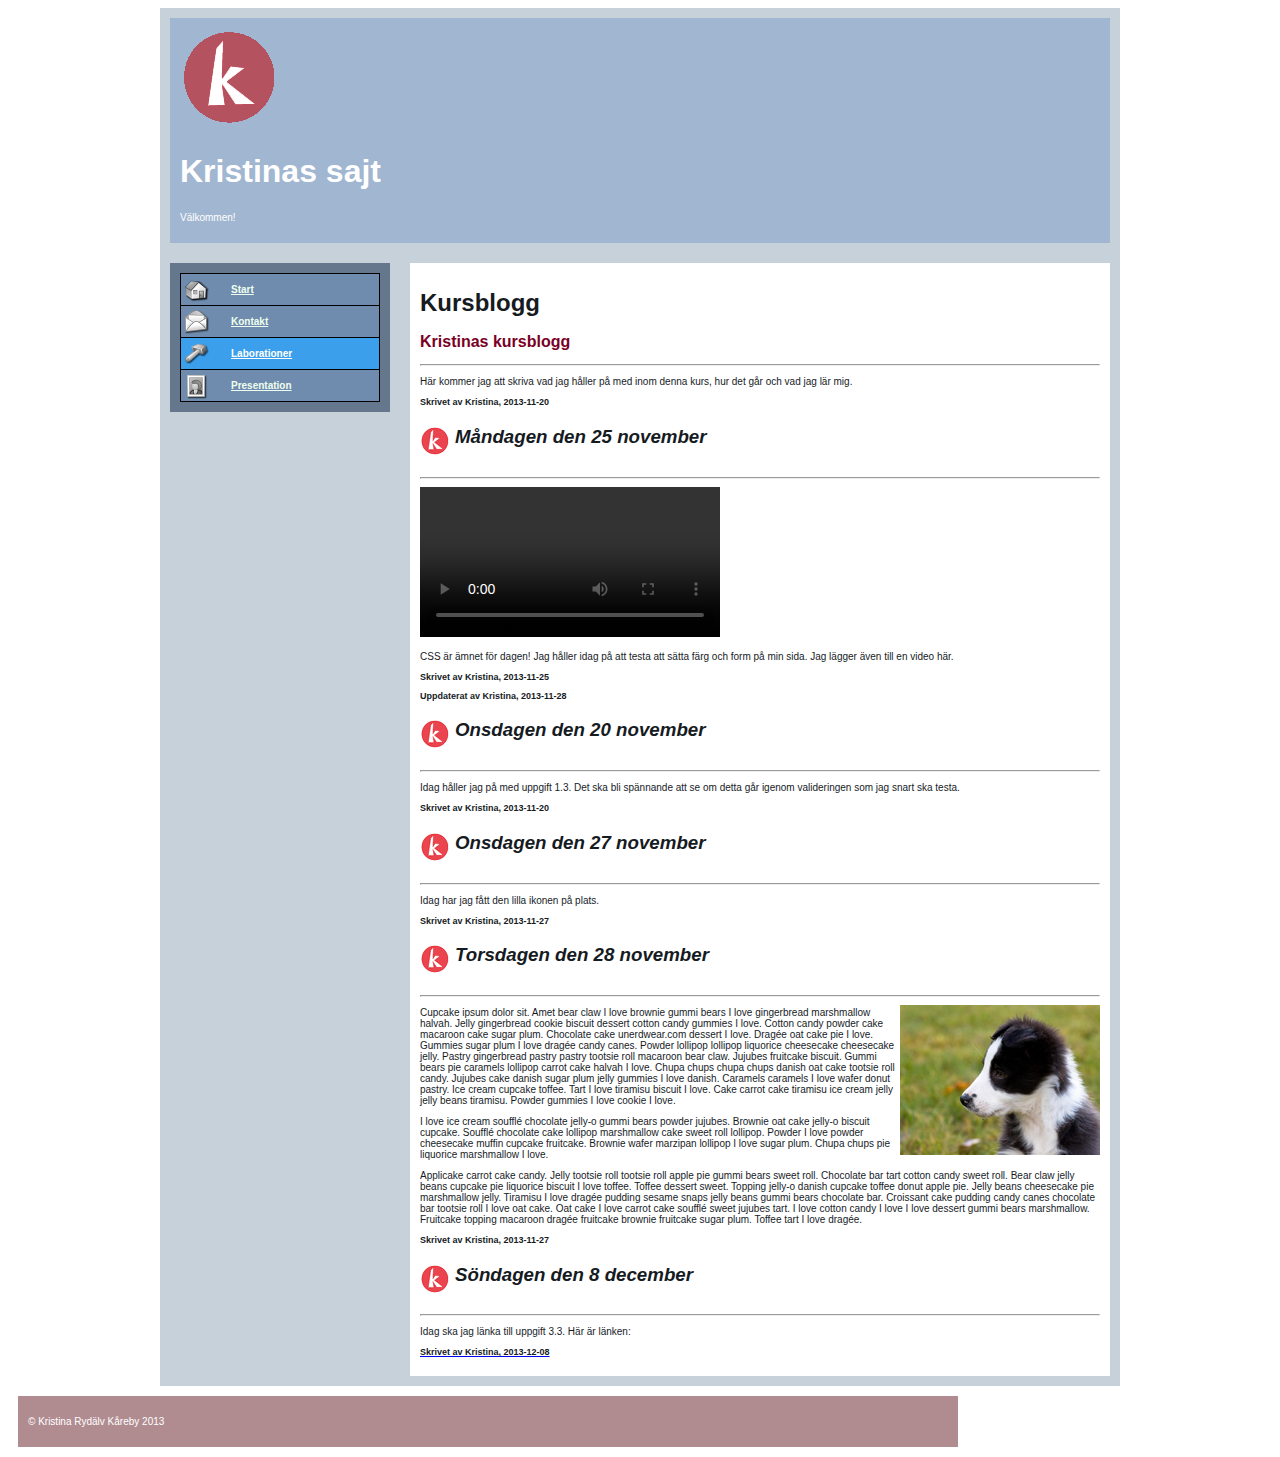
<file: index.html>
<!doctype html> 
<html lang ="sv">
<head>
    <meta charset="utf-8"/>
    <title>Linnéuniversitetet - Lnu.se</title>
   
    <link rel="stylesheet" href="css/basic.css" />
    <link rel="stylesheet" media="print" href="css/print.css" />
</head>
<body>

    <div id="container">
        <div id="header">
        <img src="pics/kristina_logo2.png" alt="Kristina"/>
        <h1 class= "sidrubrik">Kristinas sajt</h1>
        <p class= "copytext" >Välkommen!</p>
    </div>
    
    <div id="navigation">
         <ul>
                    

                        <li>  <a id="index" href= "../index.html">Start</a></li>

                         <li>  <a id="contact" href= "pages/kontakt.html">Kontakt</a></li>
 
                        <li> <a id="laborationer" href= "pages/laborationer.html" class="active">Laborationer</a></li>
                        <li> <a id="presentation" href= "pages/presentation.html">Presentation</a></li>
                    
                    
                </ul> 
    </div>
    
    <div id="content">
        <h1> Kursblogg</h1>
        
        <h2>Kristinas kursblogg</h2>
        <hr>
            <p>Här kommer jag att skriva vad jag håller på med inom denna kurs, hur det går och vad jag lär mig.</p>
            <p class=blogspot>Skrivet av Kristina, 2013-11-20</p>
            
            
   
   
            
            
            
            
            
            
            
            
        <div class="blogpost"><h3>Måndagen den 25 november</h3>
            <hr>
            
            <video controls>
                <source="videos/Eat.mp4" type="video/mp4">
                    Din webbläsare stödjer inte <code>video</code>-taggen.
            </video>

            
            <p>CSS är ämnet för dagen! Jag håller idag på att testa att sätta färg och form på min sida. Jag lägger även till en video här.</p>
            <p class=blogspot>Skrivet av Kristina, 2013-11-25</p>
            <p class=blogspot>Uppdaterat av Kristina, 2013-11-28</p>
        </div>
            
        <div class="blogpost"><h3>Onsdagen den 20 november</h3>
            <hr>
            <p>Idag håller jag på med uppgift 1.3. Det ska bli spännande att se om detta går igenom valideringen som jag snart ska testa. </p>
            <p class=blogspot>Skrivet av Kristina, 2013-11-20</p>
        </div>
            
        <div class="blogpost"><h3>Onsdagen den 27 november</h3>
            <hr>
            <p>Idag har jag fått den lilla ikonen på plats. </p>
            <p class=blogspot>Skrivet av Kristina, 2013-11-27</p>
        </div>
            
        <div class="blogpost"><h3>Torsdagen den 28 november</h3>
            <hr>
                <img class=right src="pics/dog.jpg.jpg" alt="Kristina"/>
                <p>Cupcake ipsum dolor sit. Amet bear claw I love brownie gummi bears I love gingerbread marshmallow halvah. Jelly gingerbread cookie biscuit dessert cotton candy gummies I love. Cotton candy powder cake macaroon cake sugar plum. Chocolate cake unerdwear.com dessert I love. Dragée oat cake pie I love. Gummies sugar plum I love dragée candy canes.
                Powder lollipop lollipop liquorice cheesecake cheesecake jelly. Pastry gingerbread pastry pastry tootsie roll macaroon bear claw. Jujubes fruitcake biscuit. Gummi bears pie caramels lollipop carrot cake halvah I love. Chupa chups chupa chups danish oat cake tootsie roll candy. Jujubes cake danish sugar plum jelly gummies I love danish. Caramels caramels I love wafer donut pastry. Ice cream cupcake toffee. Tart I love tiramisu biscuit I love. Cake carrot cake tiramisu ice cream jelly jelly beans tiramisu.
                Powder gummies I love cookie I love. </p>

                <p>I love ice cream soufflé chocolate jelly-o gummi bears powder jujubes. Brownie oat cake jelly-o biscuit cupcake. Soufflé chocolate cake lollipop marshmallow cake sweet roll lollipop. Powder I love powder cheesecake muffin cupcake fruitcake. Brownie wafer marzipan lollipop I love sugar plum. Chupa chups pie liquorice marshmallow I love. </p>

                <p>Applicake carrot cake candy. Jelly tootsie roll tootsie roll apple pie gummi bears sweet roll. Chocolate bar tart cotton candy sweet roll.
                Bear claw jelly beans cupcake pie liquorice biscuit I love toffee. Toffee dessert sweet. Topping jelly-o danish cupcake toffee donut apple pie. Jelly beans cheesecake pie marshmallow jelly. Tiramisu I love dragée pudding sesame snaps jelly beans gummi bears chocolate bar. Croissant cake pudding candy canes chocolate bar tootsie roll I love oat cake. Oat cake I love carrot cake soufflé sweet jujubes tart. I love cotton candy I love I love dessert gummi bears marshmallow. Fruitcake topping macaroon dragée fruitcake brownie fruitcake sugar plum. Toffee tart I love dragée.
                </p>
                <p class=blogspot>Skrivet av Kristina, 2013-11-27</p>
        </div>
        
        <div class="blogpost"><h3>Söndagen den 8 december</h3>
            <hr>
                <p>Idag ska jag länka till uppgift 3.3. Här är länken:  
                    <a href="https://c9.io/kk222fx/uppgift-3-3/workspace/index.html"
                    </a>
                        
                </p>

                
                <p class=blogspot>Skrivet av Kristina, 2013-12-08</p>
        </div>
    </div>
       
    </div>
    

    
        <div id="footer">
            <p class= "copytext">© Kristina Rydälv Kåreby 2013</p>
        </div>
    </div>

</body>
</html>
</file>
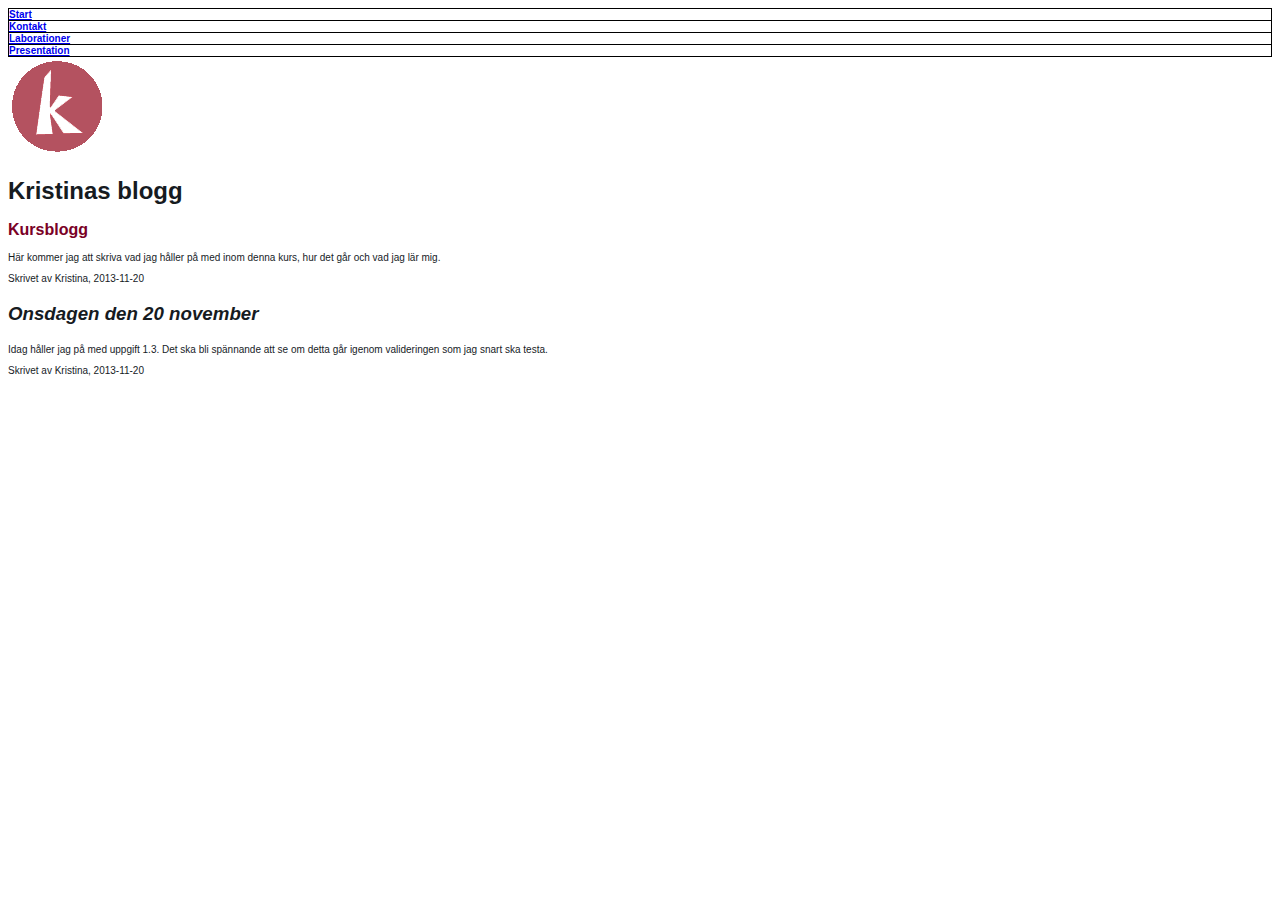
<file: index_copy.html>
<!doctype html> 
<html lang ="sv">
<head>
    <meta charset="utf-8"/>
    <title>Linnéuniversitetet - Lnu.se</title>
    <link rel="stylesheet" href="css/style.css" />
</head>
 <body>
                <ul>
                    <li> <a href= "../index.html">Start</a>
                    <li> <a href= "pages/kontakt.html">Kontakt</a>
                    <li> <a href= "pages/laborationer.html">Laborationer</a>
                    <li> <a href= "pages/presentation.html">Presentation</a>
                </ul>
    <img src="pics/kristina_logo2.png" alt="Kristina"/>
    <h1> Kristinas blogg</h1>
        <h2>Kursblogg</h2>
            <p>Här kommer jag att skriva vad jag håller på med inom denna kurs, hur det går och vad jag lär mig.</p>
            <p>Skrivet av Kristina, 2013-11-20</p>
        <h3>Onsdagen den 20 november</h3>
            <p>Idag håller jag på med uppgift 1.3. Det ska bli spännande att se om detta går igenom valideringen som jag snart ska testa. </p>
            <p>Skrivet av Kristina, 2013-11-20</p>
 </body>
</html>
</file>
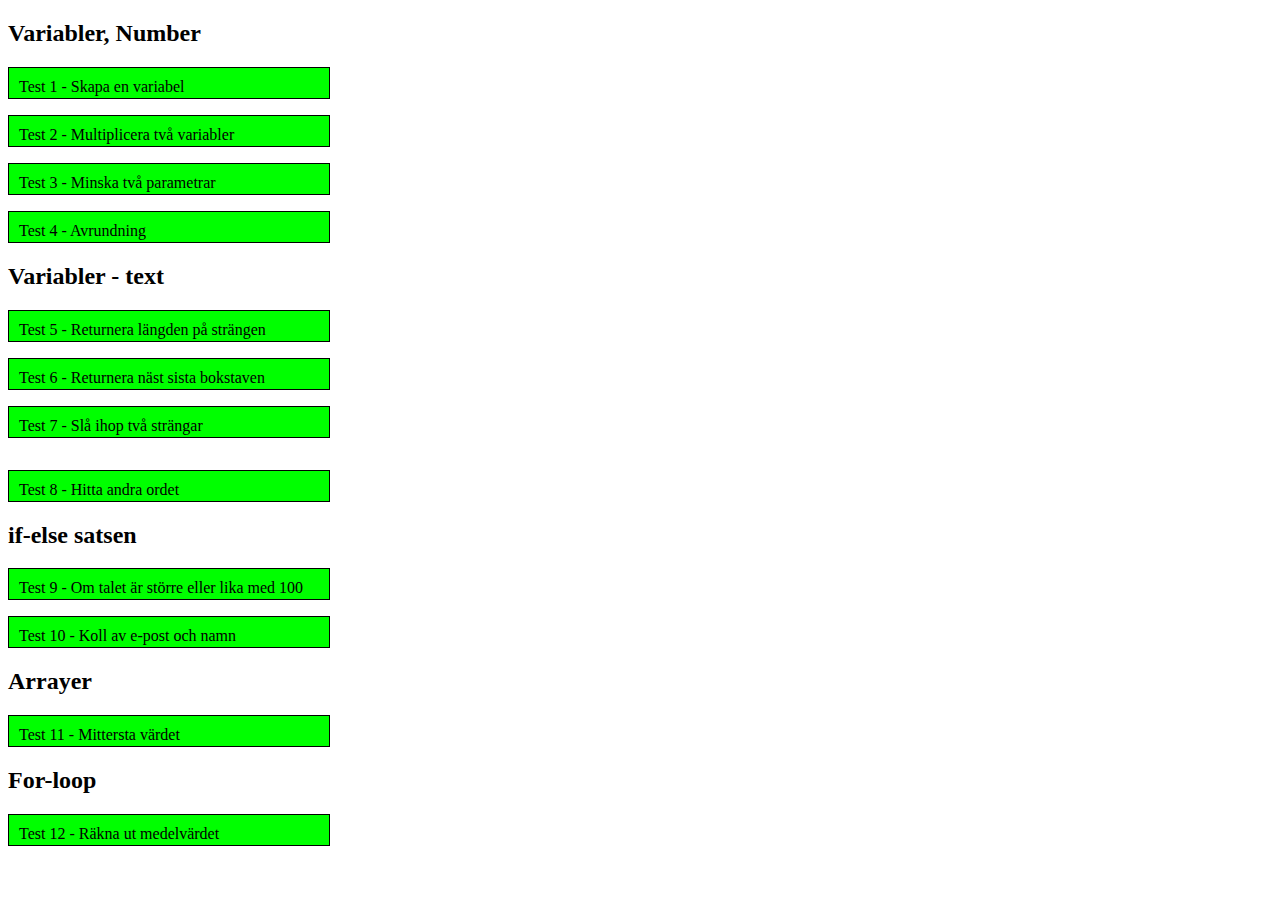
<file: L04.html>
<!DOCTYPE html>
<html>
<head>
	<title>Laboration 4 - JavaScript 1</title>
	<link rel="stylesheet" href="style.css" />
	<meta charset="utf-8" />
</head>
<body>
	
	
	
	<div id="test_container">
		<h2>Variabler, Number</h2>
		<p id="test_1" class="red">
			Test 1 - Skapa en variabel
		</p>
		<p id="test_2" class="red">
			Test 2 - Multiplicera två variabler
		</p>
		<p id="test_3" class="red">
			Test 3 - Minska två parametrar
		</p>
		<p id="test_4" class="red">Test 4 - Avrundning</p>
		
		<p style="clear: both;"></p>
		
		<h2>Variabler - text</h2>
		<p id="test_5" class="red">
			Test 5 - Returnera längden på strängen
		</p>
		<p id="test_6" class="red">
			Test 6 - Returnera näst sista bokstaven
		</p>
		<p id="test_7" class="red">
			Test 7 - Slå ihop två strängar
		</p>
		<p id="test_8" class="red half">
			Test 8 - Hitta andra ordet
		</p>
		
				
		<p style="clear: both;"></p>
		<h2>if-else satsen</h2>
		
		<p id="test_9" class="red">
			Test 9 - Om talet är större eller lika med 100
		</p>
		<p id="test_10" class="red">
			Test 10 - Koll av e-post och namn
		</p>
		
		<p style="clear: both;"></p>
		<h2>Arrayer</h2>
		<p id="test_11" class="red">
			Test 11 - Mittersta värdet
		</p>
		
		
		<p style="clear: both;"></p>
		<h2>For-loop</h2>
		<p id="test_13" class="red">
			Test 12 - Räkna ut medelvärdet
		</p>
		
				
	</div>
	<script type="text/javascript" src="L04.js"></script>
	
</body>
</html>
</file>
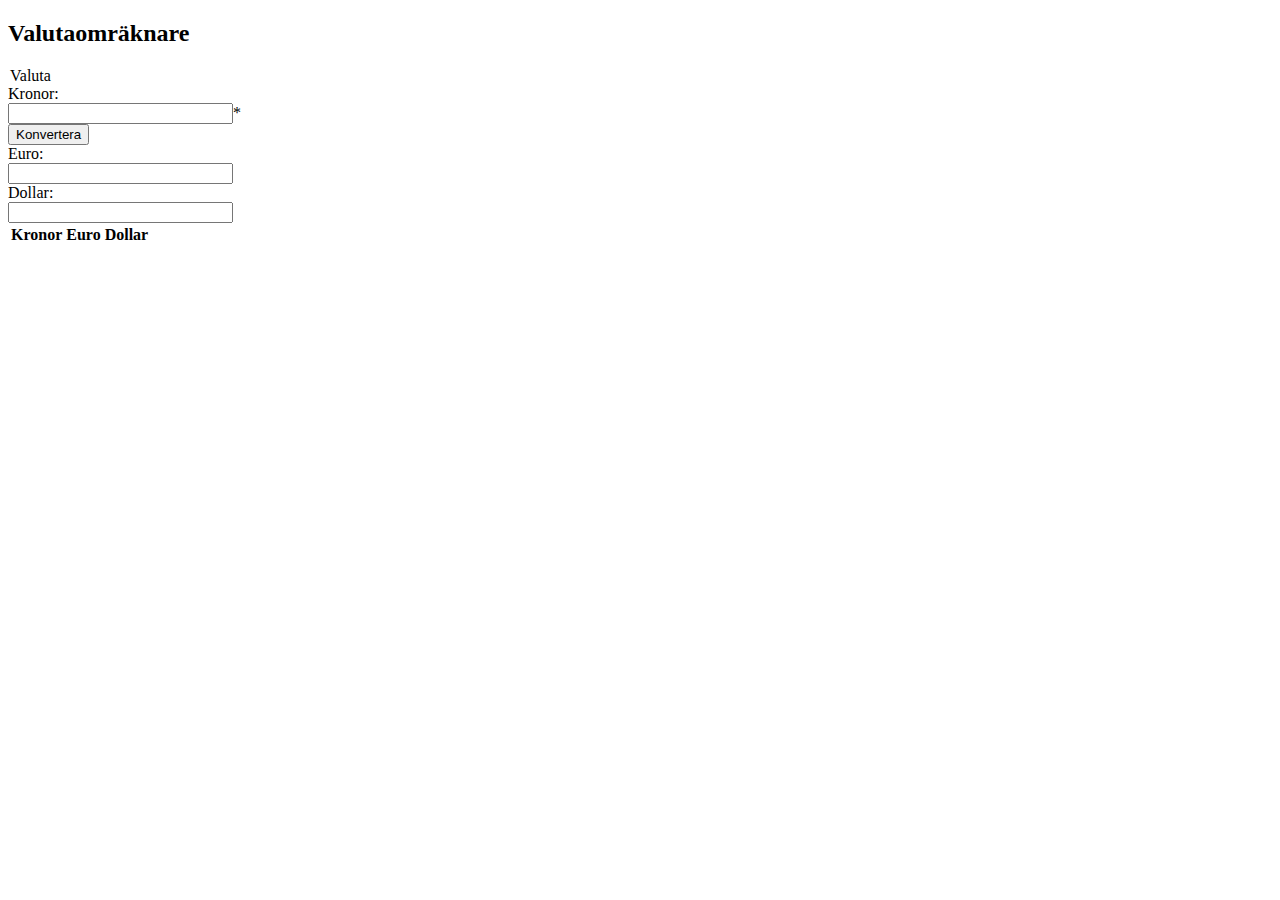
<file: pages/converter.html>
<!DOCTYPE html>
<html>
<head>
    <meta charset=utf-8>
    <script src="../converter.js" type="text/javascript"></script>
    <title>Valutaconverter</title>
</head>
<body>
    <div id="container">

        <div id="content">

            <h2>Valutaomräknare</h2>

            <div>
                
                    <legend>Valuta</legend>
                    <label for="namn">Kronor:</label> <br />
                    <input type="text" name="kronor" id="kronor" size="25" maxlength="40" />* <br />

                    <button onclick="convert()" id="convert">Konvertera</button><br />

                    <label for="namn">Euro:</label> <br />
                    <input type="text" name="euro" id="euro" size="25" maxlength="40" /> <br />

                    <label for="namn">Dollar:</label> <br />
                    <input type="text" name="dollar" id="dollar" size="25" maxlength="40" /> <br />
                
            </div>

            <div>
                <table>
                    <thead>
                        <tr>
                            <th>Kronor</th>
                            <th>Euro</th>
                            <th>Dollar</th>
                        </tr>
                    </thead>
                    <tbody id="tableBody">
                        
                    </tbody>
                </table>
            </div>

        </div>

        

    </div>

</body>

</html>
</file>
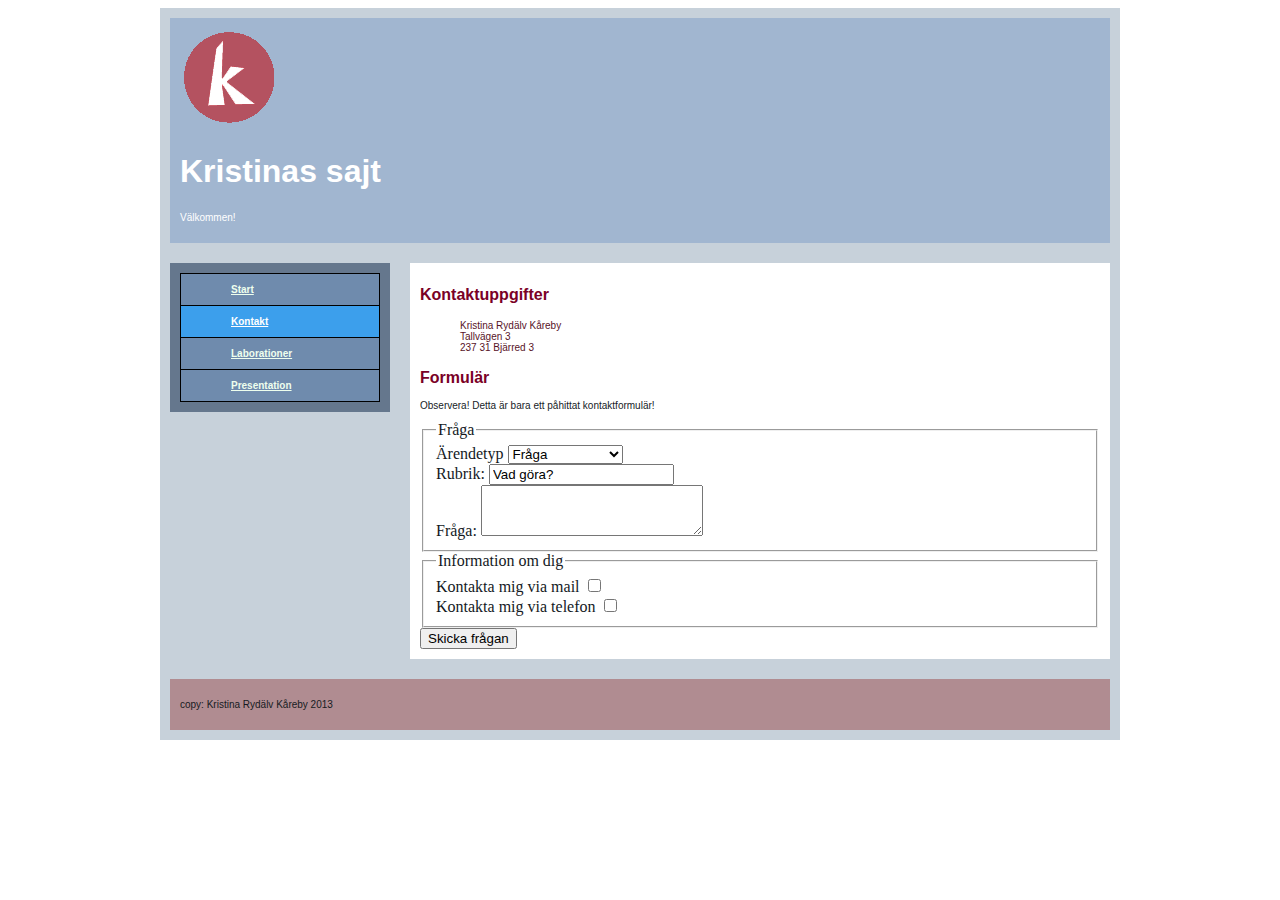
<file: pages/kontakt.html>
<!doctype html> 
<html lang ="sv">
<head>
    <meta charset="utf-8"/>
    <title>Linnéuniversitetet - Lnu.se</title>
   
    <link rel="stylesheet" href="../css/basic.css" />
    <link rel="stylesheet" media="print" href="../css/print.css" />
</head>
<body>


    <div id="container">
                <div id="header">
                <img src="../pics/kristina_logo2.png" alt="Kristina"/>
                <h1 class= "sidrubrik">Kristinas sajt</h1>
                <p class= "copytext" >Välkommen!</p>

        </div>
        
        <div id="navigation">
                <ul>
                            <li> <a href= "../index.html">Start</a>
                            <li> <a href= "kontakt.html" class="active">Kontakt</a>
                            <li> <a href= "laborationer.html">Laborationer</a>
                            <li> <a href= "presentation.html">Presentation</a>
                </ul> 
            </div>
        
        <div id="content">
                <h2>Kontaktuppgifter</h2>
                        <dl>
                            <dt></dt>
                                <dd> Kristina Rydälv Kåreby</dd>
                                <dd> Tallvägen 3</dd>
                                <dd> 237 31 Bjärred 3</dd>
                        </dl>
                        
            <h2>Formulär</h2>
            <p> Observera! Detta är bara ett påhittat kontaktformulär!  </p>
            
            <form method= "POST" action="http://voyager.lnu.se/tekinet/kurser/dtt/wp_webbintro/form.php" >
                <fieldset>
                <legend>Fråga</legend>
                
                Ärendetyp <select>
                            <option value="Fråga">Fråga</option>
                            <option value="Support">Support</option>
                            <option value="Akut hjälp">Akut hjälp</option>
                            <option value="Mer information">Mer information</option>
                            </select>  <br/>
        
                
                
                Rubrik: <input type="text" name="Rubrik" id="Rubrik" value="Vad göra?" /> <br/>
                
                <label for="comments">Fråga:</label> <textarea name="comments" id="comments" cols="25" rows="3" ></textarea>
            </fieldset>
             <fieldset>
             <legend>Information om dig</legend>
            
              <label for="Kontakta_mig_via_mail">Kontakta mig via mail</label>  <input type="checkbox" name="mail" id="Kontakta_mig_via_mail" value="Kontakta mig via mail"> <br/>
              
              <label for="Kontakta_mig_via_telefon">Kontakta mig via telefon</label> <input type="checkbox" name="telefon" id="Kontakta_mig_via_telefon" value="Kontakta mig via telefon"> <br/>
              
              </fieldset> 
              <input type="submit" value="Skicka frågan" />
           
                
               
            </form>
                        
                        
        </div>
            
        <div id="footer">
        <p>copy: Kristina Rydälv Kåreby 2013</p>
        </div> 
    </div>
        
       
        
</body>
</html>
</file>
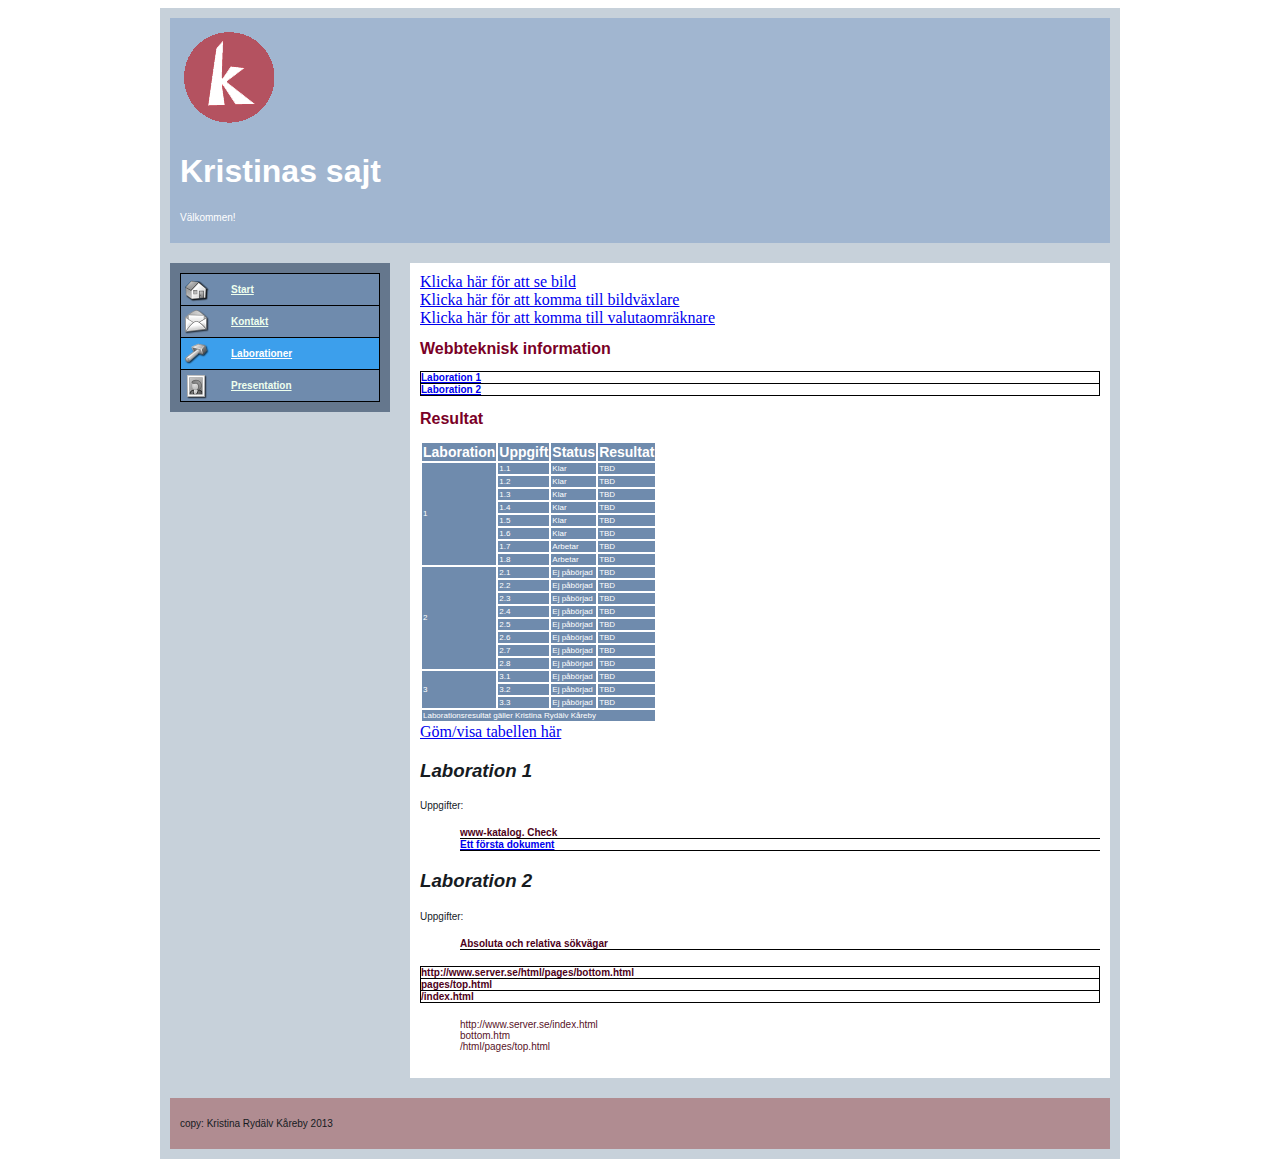
<file: pages/laborationer.html>
<!doctype html> 
<html lang ="sv">
<head>
    <meta charset="utf-8"/>
    <title>Linnéuniversitetet - Lnu.se</title>
   
    <link rel="stylesheet" href="../css/basic.css" />
    <link rel="stylesheet" media="print" href="../css/print.css" />
    <script src="../basic.js"></script>
    
    
    
</head>
 <body>
 
    <div id="container">
            <div id="header">
                <img src="../pics/kristina_logo2.png" alt="Kristina"/>
                <h1 class= "sidrubrik">Kristinas sajt</h1>
                <p class= "copytext" >Välkommen!</p>

            </div>     
      
            <div id="navigation">
                <ul>
                    

                        <li>  <a id="index" href= "../index.html">Start</a></li>

                         <li>  <a id="contact" href= "kontakt.html">Kontakt</a></li>
 
                        <li> <a id="laborationer" href= "laborationer.html" class="active">Laborationer</a></li>
                        <li> <a id="presentation" href= "presentation.html">Presentation</a></li>
                    
                    
                </ul>
                
            </div>         
       
      <div id="content">        
        <a href="presentation.html#kristina_w.jpg">Klicka här för att se bild</a> <br>
        
        
        <a href="bildväxlare.html">Klicka här för att komma till bildväxlare</a> <br>
        
        <a href="converter.html">Klicka här för att komma till valutaomräknare</a>
                    
                 
        
        <h2>Webbteknisk information</h2>
                <ul>
                    <li> <a href= "#lab01" class="formlist">Laboration 1</a> </li>
                    <li> <a href= "#lab02">Laboration 2</a> </li>
                  </ul>   
        <h2>Resultat</h2>  
        
        <table id="snyggtable" class=snyggtable>
            <thead>
                <tr>
                    <th>Laboration</th>
                    <th>Uppgift</th> 
                    <th>Status</th> 
                    <th>Resultat</th> 
                </tr> 
            </thead>
          
            <tfoot>
                <tr>
                    <td colspan="4"> Laborationsresultat gäller Kristina Rydälv Kåreby
                        
                    </td>
                
                </tr>
            </tfoot>
          
            <tbody>
                <tr>
                    <td rowspan="8">1</td>
                    <td>1.1</td>
                    <td>Klar</td>
                    <td>TBD</td>
                </tr> 
                <tr>
                    <td>1.2</td>
                    <td>Klar</td>
                    <td>TBD</td>
                </tr> 
                <tr>
                    <td>1.3</td>
                    <td>Klar</td>
                    <td>TBD</td>
                </tr>
                <tr>
                    <td>1.4</td>
                    <td>Klar</td>
                    <td>TBD</td>
                <tr>
                    <td>1.5</td>
                    <td>Klar</td>
                    <td>TBD</td>
                </tr> 
                <tr>
                    <td>1.6</td>
                    <td>Klar</td>
                    <td>TBD</td>
                </tr>
                <tr>
                    <td>1.7</td>
                    <td>Arbetar</td>
                    <td>TBD</td>
                </tr> 
                <tr>
                    <td>1.8</td>
                    <td>Arbetar</td>
                    <td>TBD</td>
                </tr> 
    
                
    
                
                <tr>
                    <td rowspan="8">2</td>
                    <td>2.1</td>
                    <td>Ej påbörjad</td>
                    <td>TBD</td>
                </tr> 
                <tr>
                    <td>2.2</td>
                    <td>Ej påbörjad</td>
                    <td>TBD</td>
                </tr> 
                <tr>
                    <td>2.3</td>
                    <td>Ej påbörjad</td>
                    <td>TBD</td>
                </tr> 
                <tr>
                    <td>2.4</td>
                    <td>Ej påbörjad</td>
                    <td>TBD</td>
                </tr> 
                <tr>
                    <td>2.5</td>
                    <td>Ej påbörjad</td>
                    <td>TBD</td>
                </tr> 
                <tr>
                    <td>2.6</td>
                    <td>Ej påbörjad</td>
                    <td>TBD</td>
                </tr> 
                <tr>
                    <td>2.7</td>
                    <td>Ej påbörjad</td>
                    <td>TBD</td>
                </tr> 
                <tr>
                    <td>2.8</td>
                    <td>Ej påbörjad</td>
                    <td>TBD</td>
                </tr>
                
                <tr>
                    <td rowspan="3">3</td>
                    <td>3.1</td>
                    <td>Ej påbörjad</td>
                    <td>TBD</td>
                </tr> 
                <tr>
                    <td>3.2</td>
                    <td>Ej påbörjad</td>
                    <td>TBD</td>
                </tr> 
                <tr>
                    <td>3.3</td>
                    <td>Ej påbörjad</td>
                    <td>TBD</td>
                </tr> 
    
    
              
            </tbody>
                
                
                
        </table>
        
    <a href="javascript:hideTable();">Göm/visa tabellen här</a>
               
        <h3><a id="lab01"> Laboration 1</a></h3>    
            <p>Uppgifter:</p>
                <ol>
                    <li> www-katalog. Check</li>
                    <li> <a href= "Ett_första_dokument" >Ett första dokument</a> </li>
                </ol>  
                
        <h3><a id="lab02"> Laboration 2</a></h3>        
            <p>Uppgifter:</p>
                <ol>
                    <li>Absoluta och relativa sökvägar</li>
                </ol>    
                        <ul>
                            <li>http://www.server.se/html/pages/bottom.html</li>
                            <li>pages/top.html</li>
                            <li>/index.html</li>
                        </ul>
                    
                
                 <dl>
                    <dt></dt>
                        <dd> http://www.server.se/index.html</dd>
                        <dd> bottom.htm</dd>
                        <dd> /html/pages/top.html</dd>
                </dl>
      </div>
      <div id="footer">
            <p>copy: Kristina Rydälv Kåreby 2013</p>
        </div>
</div>        
</body>
</html>
</file>
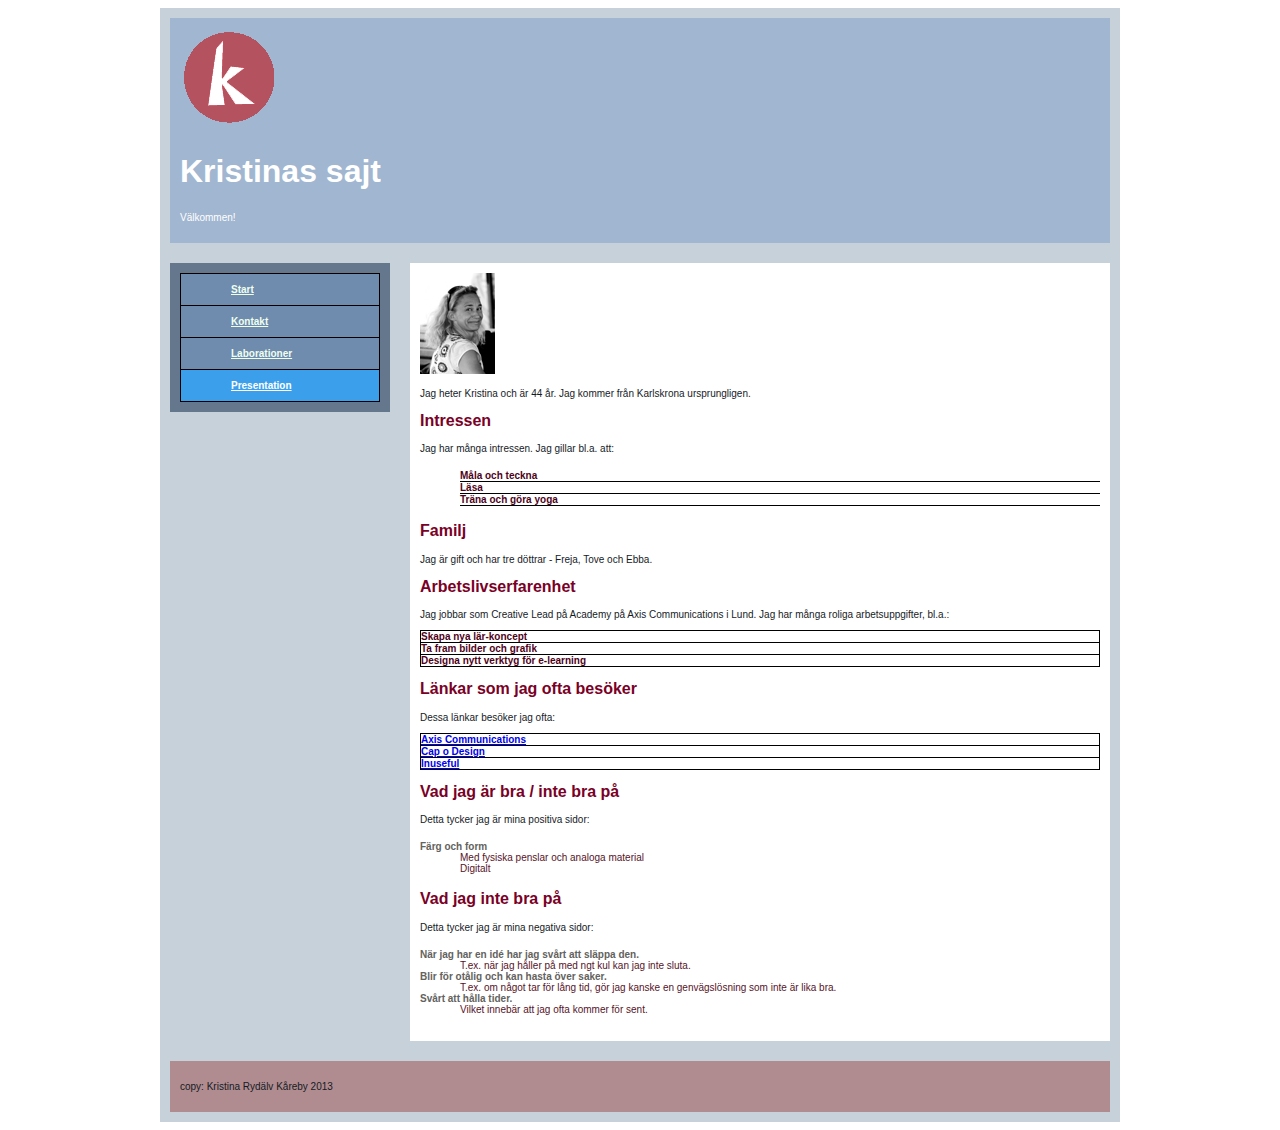
<file: pages/presentation.html>
<!doctype html> 
<html lang ="sv">
<head>
    <meta charset="utf-8"/>
    <title>Linnéuniversitetet - Lnu.se</title>
   
    <link rel="stylesheet" href="../css/basic.css" />
    <link rel="stylesheet" media="print" href="../css/print.css" />
</head>

 <body>
    <div id="container">
        <div id="header">
                <img src="../pics/kristina_logo2.png" alt="Kristina"/>
                <h1 class= "sidrubrik">Kristinas sajt</h1>
                <p class= "copytext" >Välkommen!</p>

        </div>
        
        <div id="navigation">
            <ul>
                <li> <a href= "../index.html">Start</a> </li>
                <li> <a href= "kontakt.html">Kontakt</a> </li>
                <li> <a href= "laborationer.html">Laborationer</a> </li>
                <li> <a href= "presentation.html" class="active">Presentation</a>
            </ul>
        </div>
            
            
        <div id="content">
                    
        
            <img src="../pics/kristina_w.jpg" alt="Kristina">
                    
            <p>Jag heter Kristina och är 44 år. Jag kommer från Karlskrona ursprungligen. </p>
                <h2>Intressen</h2>
                    <p>Jag har många intressen. Jag gillar bl.a. att:</p>
                    <ol>
                        <li> Måla och teckna</li>
                        <li> Läsa</li>
                        <li> Träna och göra yoga</li>
                    </ol>
                <!-- Här kommer en rubrik 2 -->
                <h2>Familj</h2>
                    <p>Jag är gift och har tre döttrar - Freja, Tove och Ebba.</p>
                <h2>Arbetslivserfarenhet</h2>
                    <p>Jag jobbar som Creative Lead på Academy på Axis Communications i Lund. Jag har många roliga arbetsuppgifter, bl.a.:</p>
                    <ul>
                        <li> Skapa nya lär-koncept</li>
                        <li> Ta fram bilder och grafik</li>
                        <li> Designa nytt verktyg för e-learning</li>
                    </ul>
                <h2>Länkar som jag ofta besöker</h2>
                    <p>Dessa länkar besöker jag ofta:</p>
                    <ul>
                        <li> <a href="http://www.axis.com">Axis Communications</a> </li>
                        <li> <a href="http://www.capdesign.idg.se/">Cap o Design</a> </li>
                        <li> <a href="http://www.inuseful.se/">Inuseful</a> </li>
                    </ul>
                <h2>Vad jag är bra / inte bra på</h2>
                    <p>Detta tycker jag är mina positiva sidor:</p>
                    <dl>
                        <dt> Färg och form</dt>
                            <dd> Med fysiska penslar och analoga material</dd>
                            <dd> Digitalt</dd>
                    </dl>
                <h2>Vad jag inte bra på</h2>
                    <p>Detta tycker jag är mina negativa sidor:</p>
                    <dl>
                        <dt> När jag har en idé har jag svårt att släppa den.</dt>
                            <dd> T.ex. när jag håller på med ngt kul kan jag inte sluta.</dd>
                        <dt> Blir för otålig och kan hasta över saker.</dt>
                            <dd> T.ex. om något tar för lång tid, gör jag kanske en genvägslösning som inte är lika bra.</dd>
                        <dt> Svårt att hålla tider.</dt>
                            <dd> Vilket innebär att jag ofta kommer för sent.</dd>
                    </dl>

    
        </div>
        <div id="footer">
            <p>copy: Kristina Rydälv Kåreby 2013</p>
        </div>
    </div>
</body>
</html>
</file>
<file: css/basic.css>
/* Layout */
/*
Background main: #e9f2f1
Background aside: #c7dlda
Background header: #65778d
Dark: #253542
Text color: #14191e
Accent: #b08c91
*/

img.right {float:right; }
body {color: #14191e;}

h1 {color: #161b1f;
    font-family: "Helvetica", "Arial", sans-serif;
    font-size: 1.5em; }
    
h1.sidrubrik { color: #FFFFFF;
font-family: "Helvetica", "Arial", sans-serif;
font-size: 2em;}

.breakright {float: none;}
.floatright {float: right;}

h2 {color: #7a0026;
    font-family: "Helvetica", "Arial", sans-serif;
    font-weight: bold;
    font-size: 1em;
    }
    
h3 {color: #161b1f;
    font-family: "Georgia", "Arial", sans-serif;
    font-size: 0,3em;
    font-style: italic;}
    
p {color: #161b1f;
font-family: "Georgia", "Arial", sans-serif;
font-size: 10px;
} 

.copytext {color: #FFFFFF;}
.blogspot {color:red, Arial, sans-serif;
font-size: 9px;
font-weight: bold;}

td {color: #FFFFFF;
font-family: "Georgia", "Arial", sans-serif;
font-size: 10px;
} 
th {color: #FFFFFF;
font-family: "Georgia", "Arial", sans-serif;
font-size: 14px;
font-weight: bold;
} 

dt {color: #63625e;
font-family: "Verdana", "Arial", sans-serif;
font-size: 10px;
font-weight: bold;
} 

dd {color: #581328;
font-family: "Verdana", "Arial", sans-serif;
font-size: 10px;
}

li {color: #4e021a;
font-family: "Verdana", "Arial", sans-serif;
font-size: 10px;
font-weight: bold;
} 

.snyggtable tr, .snyggtable td {
color:FFFFFF;
font-family: Arial, sans-serif;
font-size: 8px;
background-color: #6f8bad;
border-width: 1px;
}

.snyggtable-hide {
    display:none;
}

tbody:nth-child(2n) {
    background-color: #CECECE;
}

#header {
    background-color: #a1b6d0;
    width: 920px;
    float:left;
    border:10px;
    margin:10px;
    padding:10px;
}

#navigation {
    background-color: #65778d;
    width: 200px;
    float:left;
    border-left:10px;
    margin:10px;
    padding:10px;
}

ul {
    border: 1px solid black;
    border-bottom: none;
    width: 200 px;
    margin: 0; padding: 0;
}
li {
    list-style-type: none;
    border-bottom: 1px solid black;
}
#navigation li a {
    display: block;
    padding: 10px;
    padding-left: 50px;
    background-color: #6f8bad;
    color: #EFE;}

#navigation li a:hover{
    color: #FFFFFF;
    background-color: #b08c91;}
    
#navigation li a:active{
    display: block;
    color: #FFFFFF;
    background-color: #81b0eb;}

#navigation .active {
    display: block;
    color: #FFFFFF;
    background-color: #3c9fec;}


a#index {background: url('pics/sprite.png') 4px -43px no-repeat;} 
a:hover#index {background: url('pics/sprite.png') 4px 6px no-repeat;}

#contact{background: url('pics/sprite.png') 4px -332px no-repeat;}
a:hover#contact {background: url('css/pics/sprite.png') 4px -285px no-repeat;}

#laborationer {background: url('pics/sprite.png') 4px -140px no-repeat;}
a:hover#laborationer{background: url('pics/sprite.png') 4px -92px no-repeat;}

#presentation {background: url('pics/sprite.png') 4px -235px no-repeat;}
a:hover#presentation{background: url('pics/sprite.png') 4px -187px no-repeat;}


#navigation{position:relative;}




#content {
    background-color: #FFFFFF;

    width:680px;
    float:left;
    border:10px;
    margin:10px;
    padding:10px;
}
    
#container {
    background-color: #c7d1da;
    overflow:auto;
    max-width: 960px;
    margin:0 auto;
}

#footer {
    background-color: #b08c91;
    width: 920px;
    float:left;
    border:10px;
    margin:10px;
    padding:10px;
}
/* Blogpost*/
.blogpost h3{
    background-color: green;
    background-color: white;
    background-image: url('pics/kristina_logo_small.png');
    background-repeat: no-repeat;
    padding-left: 35px;
    height: 32px;
}
/* Typografi */
</file>
<file: css/print.css>
/* Layout */



    #header {
                display: none;
    }
    
    #navigation {
                display: none;
    }
    
    #footer {
                display: none;
    }
    
    #content a: after {
        content: ' ("attr (href)")';
    }

/*
Background main: #e9f2f1
Background aside: #c7dlda
Background header: #65778d
Dark: #253542
Text color: #14191e
Accent: #b08c91
*/

img.right {float:right; }
body {color: #14191e;}

h1 {color: #161b1f;
    font-family: "Helvetica", "Arial", sans-serif;
    font-size: 1.5em; }
    
h1.sidrubrik { color: #FFFFFF;
font-family: "Helvetica", "Arial", sans-serif;
font-size: 2em;}

.breakright {float: none;}
.floatright {float: right;}

h2 {color: #7a0026;
    font-family: "Helvetica", "Arial", sans-serif;
    font-weight: bold;
    font-size: 1em;
    }
    
h3 {color: #161b1f;
    font-family: "Georgia", "Arial", sans-serif;
    font-size: 0,3em;
    font-style: italic;}
    
p {color: #161b1f;
font-family: "Georgia", "Arial", sans-serif;
font-size: 10px;
} 

.copytext {color: #000000;}
.blogspot {color:red, Arial, sans-serif;
font-size: 9px;
font-weight: bold;}

td {color: #000000;
font-family: "Georgia", "Arial", sans-serif;
font-size: 10px;
} 
th {color: #000000;
font-family: "Georgia", "Arial", sans-serif;
font-size: 14px;
font-weight: bold;
} 

dt {color: #63625e;
font-family: "Verdana", "Arial", sans-serif;
font-size: 10px;
font-weight: bold;
} 

dd {color: #581328;
font-family: "Verdana", "Arial", sans-serif;
font-size: 10px;
}

li {color: #4e021a;
font-family: "Verdana", "Arial", sans-serif;
font-size: 10px;
font-weight: bold;
} 

.snyggtable tr, .snyggtable td {
color:000000;
font-family: Arial, sans-serif;
font-size: 9px;
background-color: #6f8bad;
border-width: 1px;
}

tbody:nth-child(2n) {
    background-color: #CECECE;
}

#header {
    background-color: #a1b6d0;
    width: 920px;
    float:left;
    border:10px;
    margin:10px;
    padding:10px;
}

#navigation {
    background-color: #65778d;
    width: 200px;
    float:left;
    border-left:10px;
    margin:10px;
    padding:10px;
}

ul {
    border: 1px solid black;
    border-bottom: none;
    width: 200 px;
    margin: 0; padding: 0;
}
li {
    list-style-type: none;
    border-bottom: 1px solid black;
}
#navigation li a {
    display: block;
    padding: 10px;
    background-color: #6f8bad;
    color: #EFE;}

#navigation li a:hover{
    color: #FFFFFF;
    background-color: #b08c91;}
    
#navigation li a:active{
    display: block;
    color: #FFFFFF;
    background-color: #81b0eb;}

#navigation .active {
    display: block;
    color: #FFFFFF;
    background-color: #3c9fec;}


#content {
    background-color: #FFFFFF;

    width:680px;
    float:left;
    border:10px;
    margin:10px;
    padding:10px;
}
    
#container {
    background-color: #c7d1da;
    overflow:auto;
    max-width: 960px;
    margin:0 auto;
}

#footer {
    background-color: #b08c91;
    width: 920px;
    float:left;
    border:10px;
    margin:10px;
    padding:10px;
}
/* Blogpost*/
.blogpost h3{
    background-color: green;
    background-color: white;
    background-image: url('pics/kristina_logo_small.png');
    background-repeat: no-repeat;
    padding-left: 35px;
    height: 32px;
}
/* Typografi */
</file>
<file: css/style.css>
/* Layout */
/*
Background main: #e9f2f1
Background aside: #c7dlda
Background header: #65778d
Dark: #253542
Text color: #14191e
Accent: #b08c91
*/

img.right {float:right; }
body {color: #14191e;}

h1 {color: #161b1f;
    font-family: "Helvetica", "Arial", sans-serif;
    font-size: 1.5em; }
    
h1.sidrubrik { color: #FFFFFF;
font-family: "Helvetica", "Arial", sans-serif;
font-size: 2em;}

.breakright {float: none;}
.floatright {float: right;}

h2 {color: #7a0026;
    font-family: "Helvetica", "Arial", sans-serif;
    font-weight: bold;
    font-size: 1em;
    }
    
h3 {color: #161b1f;
    font-family: "Georgia", "Arial", sans-serif;
    font-size: 0,3em;
    font-style: italic;}
    
p {color: #161b1f;
font-family: "Georgia", "Arial", sans-serif;
font-size: 10px;
} 

.copytext {color: #FFFFFF;}
.blogspot {color:red, Arial, sans-serif;
font-size: 9px;
font-weight: bold;}

td {color: #FFFFFF;
font-family: "Georgia", "Arial", sans-serif;
font-size: 10px;
} 
th {color: #FFFFFF;
font-family: "Georgia", "Arial", sans-serif;
font-size: 14px;
font-weight: bold;
} 

dt {color: #63625e;
font-family: "Verdana", "Arial", sans-serif;
font-size: 10px;
font-weight: bold;
} 

dd {color: #581328;
font-family: "Verdana", "Arial", sans-serif;
font-size: 10px;
}

li {color: #4e021a;
font-family: "Verdana", "Arial", sans-serif;
font-size: 10px;
font-weight: bold;
} 

.snyggtable tr, .snyggtable td {
color:FFFFFF;
font-family: Arial, sans-serif;
font-size: 8px;
background-color: #6f8bad;
border-width: 1px;
}

tbody:nth-child(2n) {
    background-color: #CECECE;
}

#header {
    background-color: #a1b6d0;
    width: 920px;
    float:left;
    border:10px;
    margin:10px;
    padding:10px;
}

#navigation {
    background-color: #65778d;
    width: 200px;
    float:left;
    border-left:10px;
    margin:10px;
    padding:10px;
}

ul {
    border: 1px solid black;
    border-bottom: none;
    width: 200 px;
    margin: 0; padding: 0;
}
li {
    list-style-type: none;
    border-bottom: 1px solid black;
}
#navigation li a {
    display: block;
    padding: 10px;
    background-color: #6f8bad;
    color: #EFE;}

#navigation li a:hover{
    color: #FFFFFF;
    background-color: #b08c91;}
    
#navigation li a:active{
    display: block;
    color: #FFFFFF;
    background-color: #81b0eb;}

#navigation .active {
    display: block;
    color: #FFFFFF;
    background-color: #3c9fec;}


#content {
    background-color: #FFFFFF;

    width:680px;
    float:left;
    border:10px;
    margin:10px;
    padding:10px;
}
    
#container {
    background-color: #c7d1da;
    overflow:auto;
    max-width: 960px;
    margin:0 auto;
}

#footer {
    background-color: #b08c91;
    width: 920px;
    float:left;
    border:10px;
    margin:10px;
    padding:10px;
}
/* Blogpost*/
.blogpost h3{
    background-color: green;
    background-color: white;
    background-image: url('pics/kristina_logo_small.png');
    background-repeat: no-repeat;
    padding-left: 35px;
    height: 32px;
}
/* Typografi */
</file>
<file: style.css>
.red {
	
	width: 300px;
	height: 10px;
	padding: 10px;
	background-color: red;
	border: solid black 1px;
}

.half {
	width: 300px;
	height: 10px;
	/*display: display;*/
	padding: 10px;
	float: left;
	border: solid black 1px;
}
</file>
